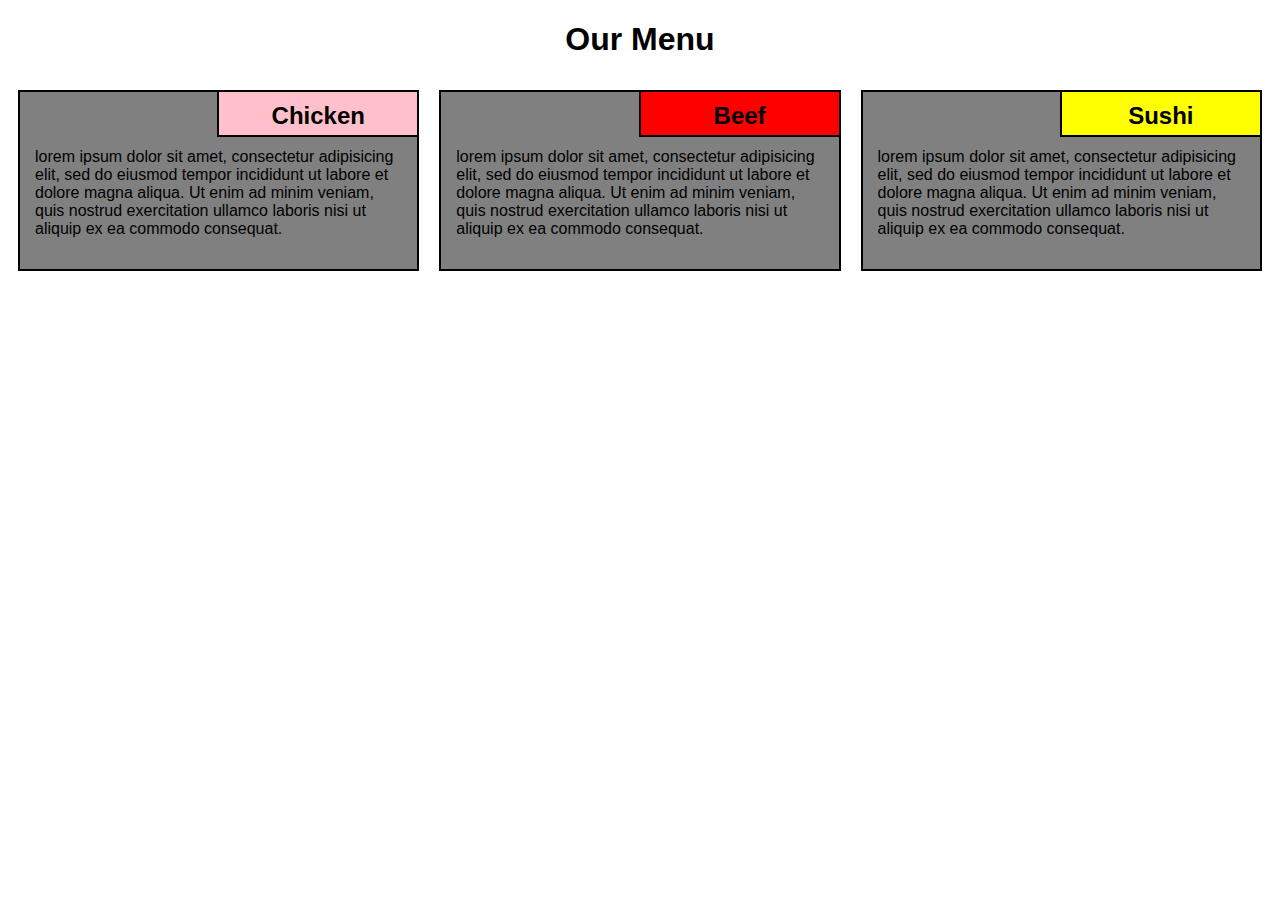
<file: site/module2-solution/index.html>
<!DOCTYPE html>
<html lang="en">

<head>
    <meta charset="utf-8">
    <meta name="viewport" content="width=device-width, initial-scale=1">
    <title>Assignment Solution for Module 2</title>
    <link rel="stylesheet" href="module2-solution.css">
</head>

<body>
    <h1>Our Menu</h1>
    <div class="row">
        <div class="col-lg-4 col-md-6 col-sm-12">
            <section class="Chicken">
                <h2>Chicken</h2>
                <p>
                    lorem ipsum dolor sit amet, consectetur adipisicing elit, sed do eiusmod tempor incididunt ut labore et dolore magna aliqua. Ut enim ad minim veniam, quis nostrud exercitation ullamco laboris nisi ut aliquip ex ea commodo
                    consequat.
                </p>
            </section>
        </div>
        <div class="col-lg-4 col-md-6 col-sm-12">
            <section class="Beef">
                <h2>Beef</h2>
                <p>
                   lorem ipsum dolor sit amet, consectetur adipisicing elit, sed do eiusmod tempor incididunt ut labore et dolore magna aliqua. Ut enim ad minim veniam, quis nostrud exercitation ullamco laboris nisi ut aliquip ex ea commodo
                   consequat.
                </p>
            </section>
        </div>
        <div class="col-lg-4 col-md-12 col-sm-12">
            <section class="Sushi">
                <h2>Sushi</h2>
                <p>
                    lorem ipsum dolor sit amet, consectetur adipisicing elit, sed do eiusmod tempor incididunt ut labore et dolore magna aliqua. Ut enim ad minim veniam, quis nostrud exercitation ullamco laboris nisi ut aliquip ex ea commodo
                    consequat.
                </p>
            </section>
        </div>
    </div>
</body>

</html>
</file>
<file: site/module2-solution/module2-solution.css>
* {
    box-sizing: border-box;
    font-family: Helvetica;
}

body {
    background-color: white;
}

h1 {
    text-align: center;
    color: black;
}

section {
    border: 2px solid black;
    background-color: grey;
    margin: 10px;
}

section>h2 {
    float: right;
    border-bottom: 2px solid black;
    border-left: 2px solid black;
    margin: 0px;
    width: 200px;
    text-align: center;
    font-style: Times;
    font-size: 24px;
    font-weight: bold;
    height: 45px;
    padding-top: 10px;
}

section.Chicken>h2 {
    background-color: pink;
}

section.Beef>h2 {
    background-color: red;
}

section.Sushi>h2 {
    background-color: yellow;
}

section>p {
    padding: 40px 15px 15px 15px;
}

.row {
    width: 100%;
}


/* Desktop view options */

@media (min-width: 992px) {
    .col-lg-1, .col-lg-2, .col-lg-3, .col-lg-4, .col-lg-5, .col-lg-6, .col-lg-7, .col-lg-8, .col-lg-9, .col-lg-10, .col-lg-11, .col-lg-12 {
        float: left;
    }
    .col-lg-1 {
        width: 8.33%;
    }
    .col-lg-2 {
        width: 16.66%;
    }
    .col-lg-3 {
        width: 25%;
    }
    .col-lg-4 {
        width: 33.33%;
    }
    .col-lg-5 {
        width: 41.66%;
    }
    .col-lg-6 {
        width: 50%;
    }
    .col-lg-7 {
        width: 58.33%;
    }
    .col-lg-8 {
        width: 66.66%;
    }
    .col-lg-9 {
        width: 74.99%;
    }
    .col-lg-10 {
        width: 83.33%;
    }
    .col-lg-11 {
        width: 91.66%;
    }
    .col-lg-12 {
        width: 100%;
    }
}


/* Tablet view options */

@media (min-width: 768px) and (max-width: 991px) {
    .col-md-1, .col-md-2, .col-md-3, .col-md-4, .col-md-5, .col-md-6, .col-md-7, .col-md-8, .col-md-9, .col-md-10, .col-md-11, .col-md-12 {
        float: left;
    }
    .col-md-1 {
        width: 8.33%;
    }
    .col-md-2 {
        width: 16.66%;
    }
    .col-md-3 {
        width: 25%;
    }
    .col-md-4 {
        width: 33.33%;
    }
    .col-md-5 {
        width: 41.66%;
    }
    .col-md-6 {
        width: 50%;
    }
    .col-md-7 {
        width: 58.33%;
    }
    .col-md-8 {
        width: 66.66%;
    }
    .col-md-9 {
        width: 74.99%;
    }
    .col-md-10 {
        width: 83.33%;
    }
    .col-md-11 {
        width: 91.66%;
    }
    .col-md-12 {
        width: 100%;
    }
}


/* Mobile view options */

@media (max-width: 767px) {
    .col-sm-1, .col-sm-2, .col-sm-3, .col-sm-4, .col-sm-5, .col-sm-6, .col-sm-7, .col-sm-8, .col-sm-9, .col-sm-10, .col-sm-11, .col-sm-12 {
        float: left;
    }
    .col-sm-1 {
        width: 8.33%;
    }
    .col-sm-2 {
        width: 16.66%;
    }
    .col-sm-3 {
        width: 25%;
    }
    .col-sm-4 {
        width: 33.33%;
    }
    .col-sm-5 {
        width: 41.66%;
    }
    .col-sm-6 {
        width: 50%;
    }
    .col-sm-7 {
        width: 58.33%;
    }
    .col-sm-8 {
        width: 66.66%;
    }
    .col-sm-9 {
        width: 74.99%;
    }
    .col-sm-10 {
        width: 83.33%;
    }
    .col-sm-11 {
        width: 91.66%;
    }
    .col-sm-12 {
        width: 100%;
    }
}
</file>
